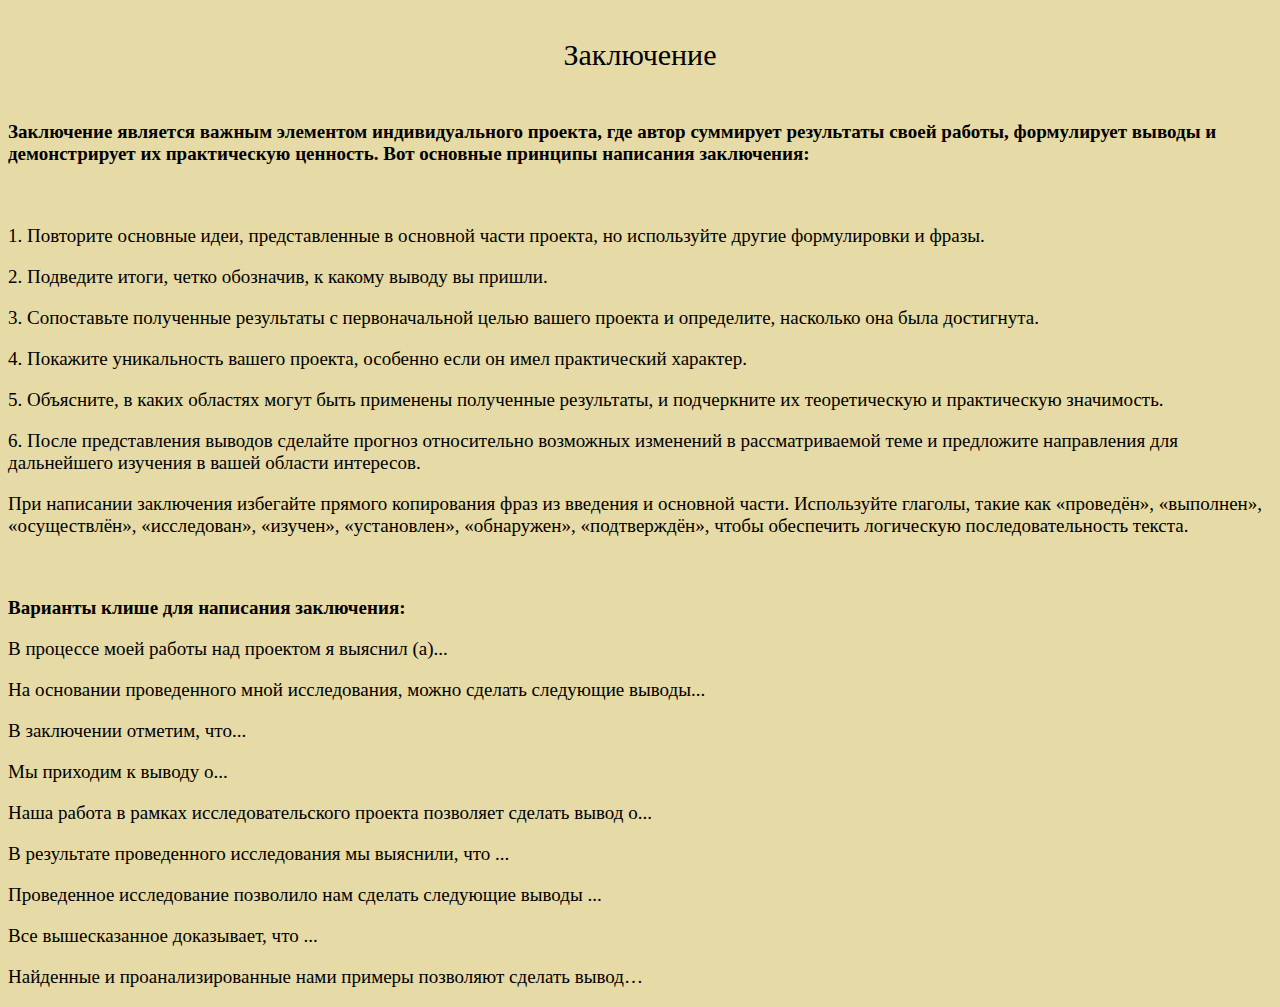
<file: 4.html>
<!DOCTYPE html>
<html lang="en">
<head>
    <meta charset="UTF-8">
    <meta name="viewport" content="width=device-width, initial-scale=1.0">
    <title>Document</title>
    <link rel="stylesheet" href="4.css">
</head>
<body>
    
    <div class="b">
        <p>Заключение</p>
    </div>

    <div class="r">

        <p> Заключение является важным элементом индивидуального проекта, где автор суммирует результаты своей работы, формулирует выводы и демонстрирует их практическую ценность. Вот основные принципы написания заключения: </p>
    
    </div>


    <br>

    <p> 1. Повторите основные идеи, представленные в основной части проекта, но используйте другие формулировки и фразы. </p>
    <p> 2. Подведите итоги, четко обозначив, к какому выводу вы пришли. </p>
    <p> 3. Сопоставьте полученные результаты с первоначальной целью вашего проекта и определите, насколько она была достигнута. </p>
    <p> 4. Покажите уникальность вашего проекта, особенно если он имел практический характер. </p>
    <p> 5. Объясните, в каких областях могут быть применены полученные результаты, и подчеркните их теоретическую и практическую значимость. </p>
    <p> 6. После представления выводов сделайте прогноз относительно возможных изменений в рассматриваемой теме и предложите направления для дальнейшего изучения в вашей области интересов. </p>

    <p> При написании заключения избегайте прямого копирования фраз из введения и основной части. Используйте глаголы, такие как «проведён», «выполнен», «осуществлён», «исследован», «изучен», «установлен», «обнаружен», «подтверждён», чтобы обеспечить логическую последовательность текста. </p>

    <br>

    <div class="kli">

        <div class="w">
            <p> Варианты клише для написания заключения:</p>
        </div>


       <p> В процессе моей работы над проектом я выяснил (а)... </p>
       <p> На основании проведенного мной исследования, можно сделать следующие выводы... </p>
       <p> В заключении отметим, что... </p>
       <p> Мы приходим к выводу о... </p>
       <p> Наша работа в рамках исследовательского проекта позволяет сделать вывод о... </p>
       <p> В результате проведенного исследования мы выяснили, что ... </p>
       <p> Проведенное исследование позволило нам сделать следующие выводы ... </p>
       <p> Все вышесказанное доказывает, что ... </p>
       <p> Найденные и проанализированные нами примеры позволяют сделать вывод… </p>

    </div>
</body>
</html>
</file>
<file: 4.css>
body {
    background-color: rgb(230,218,166 );
    font-size: 19px;
    

}

.b {
    font-size: 30px;
    display: flex;
    justify-content: center;
    align-items: center;
}

.r {
    font-weight: 550;
}

.w {
    font-weight: 550;
}
</file>
